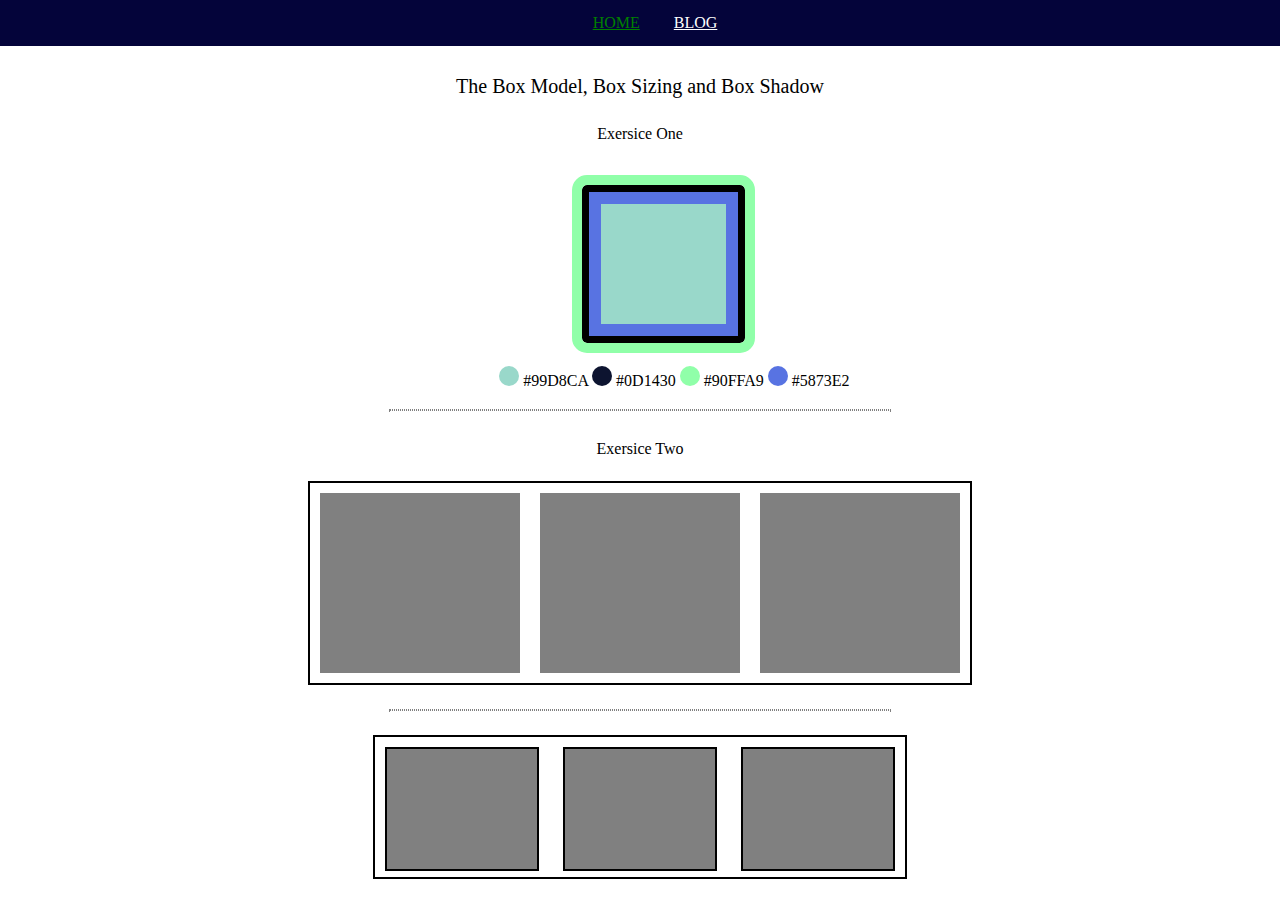
<file: index.html>
<!DOCTYPE html>
<html lang="en">
<head>
  <meta charset="UTF-8">
 <meta http-equiv="X-UA-Compatible" content="IE=edge">
 <meta name="viewport" content="width=device-width, initial-scale=1.0">
  <title>Document</title>
  <link rel="stylesheet" href="./style.css">
</head>
<body class="body">
<header class="heading">
<nav>
 <a class="link-1" href="#">Home</a>
 <a class="link-2" href="blog.html">Blog</a>
</nav>
</header>

<h1>The Box Model, Box Sizing and Box Shadow</h1>
<p class="para-1">Exersice One</p>
 <section>
<div>
<div class="multilayer-box"></div>
</div>
 </section>
<section class="section1">
<div class="smallcontainer"> 
<span class="smallcircle"></span>
<span>#99D8CA</span>
<div class="color1"></div>
<span>#0D1430</span>
<div class="smallcircle-2"></div>
<span>#90FFA9</span>
<div class="smallcircle-3"></div>
<span>#5873E2</span>
</div> </section>
<hr>
</section>

<h2>Exersice Two</h2>
<section class="section-2">
  <div class="bigcontainer">
    <div class="smallbox"></div>
    <div class="smallbox"></div>
    <div class="smallbox"></div>
  </div>
  <hr>
  <div class="large-container">
    <div class="minibox"></div>
    <div class="minibox"></div>
    <div class="minibox"></div>
  </div>



                                                                                                                                                                                                                                                                                                                                                                                                                                                                                                                                                                                                                        
</body>
</html>
</file>
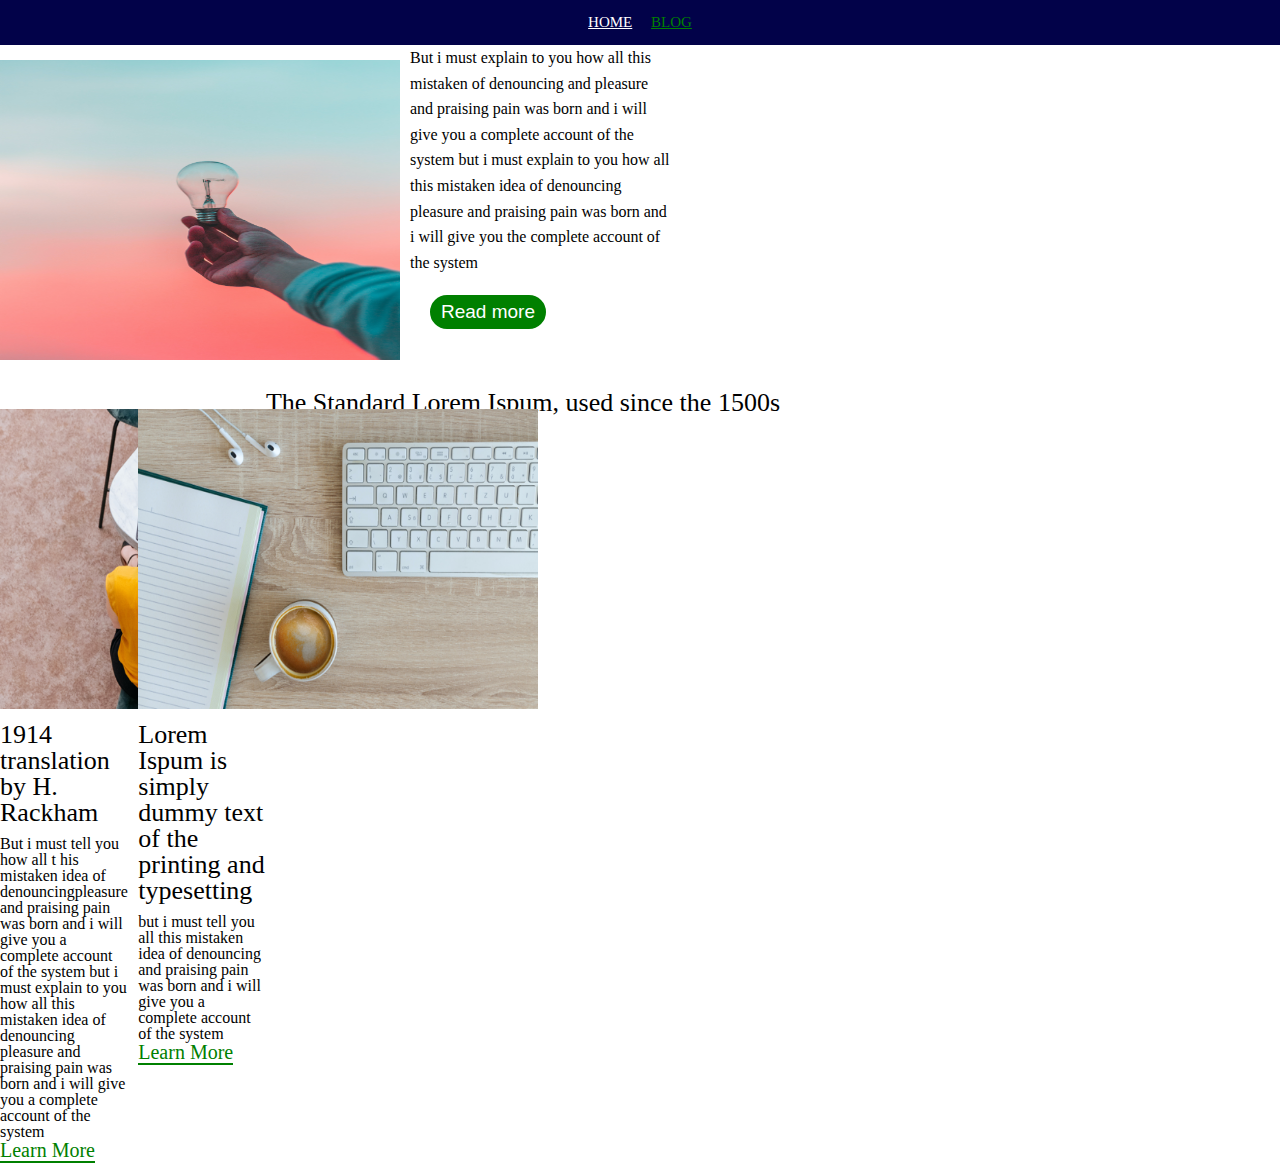
<file: blog.html>
<!DOCTYPE html>
<html lang="en">
<head>
<meta charset="UTF-8">
 <meta http-equiv="X-UA-Compatible" content="IE=edge">
 <meta name="viewport" content="width=device-width, initial-scale=1.0">
 <title>Blog</title>
 <link rel="stylesheet" href="./style.css">
</head>
<body class="body">
<header class="main-header">
<nav>
<a class="link-home" href="index.html">HOME</a>
<a class="link-blog" href="#">BLOG</a>
</nav>
</header>
<main>
<section class="blog-section">
<article>
<img src="bulb.jpg" alt="pic1"  style="float:left; margin-right:10px; margin-top:15px;"/>

<h2 class="blogone">The Standard Lorem Ispum, used since the 1500s</h2>

<p class="blog-para">But i must explain to you how all this mistaken of denouncing 
and pleasure and praising pain was born and i will give you a complete account of the system but i must explain to you how all this mistaken idea of denouncing pleasure and praising pain was born and i will give you the complete account of the system</p>
<button class="button">Read more </button>
</article>
</section>
</main>
<section class="lastsection">
<article>
<div class="two-images">
<figure class="half-width">
<img src="pic03.png" alt="pic03"/>
<figcaption class="para-heading2">1914 translation by H. Rackham</figcaption>
<figcaption>But i must tell you how all t his mistaken idea of denouncingpleasure and praising pain was born and i will give you a complete account of the system but i must explain to you how all this mistaken idea of denouncing pleasure and praising pain was born and i will give you a complete account of the system </figcaption>
<a class="learnmore">Learn More</a>
</figure>
<figure class="half-width">
<img src="pic02-1.png" alt="pic02"/>
<figcaption class="blog-heading3">Lorem Ispum is simply dummy text of the printing and typesetting</figcaption>
<figcaption class="blog-last">but i must tell you all this mistaken idea of denouncing and praising pain was born and i will give you a complete account of the system</figcaption>
<a class="learnmore">Learn More</a>
</figure>


</div>

</div>

</article>
</section>
                                                                                                                                                                                                                                                                                                                                                                                                                                                                                                                                                                                                                        
</body>
</html>
</file>
<file: style.css>
/* http://meyerweb.com/eric/tools/css/reset/ 
   v2.0 | 20110126
   License: none (public domain)
*/

html, body, div, span, applet, object, iframe,
h1, h2, h3, h4, h5, h6, p, blockquote, pre,
a, abbr, acronym, address, big, cite, code,
del, dfn, em, img, ins, kbd, q, s, samp,
small, strike, strong, sub, sup, tt, var,
b, u, i, center,
dl, dt, dd, ol, ul, li,
fieldset, form, label, legend,
table, caption, tbody, tfoot, thead, tr, th, td,
article, aside, canvas, details, embed, 
figure, figcaption, footer, header, hgroup, 
menu, nav, output, ruby, section, summary,
time, mark, audio, video {
	margin: 0;
	padding: 0;
	border: 0;
	font-size: 100%;
	font: inherit;
	vertical-align: baseline;
}
/* HTML5 display-role reset for older browsers */
article, aside, details, figcaption, figure, 
footer, header, hgroup, menu, nav, section {
	display: block;
}
body {
	line-height: 1;
}
ol, ul {
	list-style: none;
}
blockquote, q {
	quotes: none;
}
blockquote:before, blockquote:after,
q:before, q:after {
	content: '';
	content: none;
}
table {
	border-collapse: collapse;
	border-spacing: 0;
}
/* Custome Styles */

.heading { text-align: center;
background-color: rgb(4, 4, 58);
text-transform: uppercase;
padding: 15px;
}

.link-1 { margin: 0 30px;
color: #008000;
}

.link-2 { color: #ffff;
}

h1 { font-size: 20px;
text-align: center;
margin-top: 30px;
}
.para-1 {
text-align: center;
margin-top: 30px;
}
.multilayer-box {
width: 125px;
height: 120px;
background-color: #99D8CA;
margin-left: 46%;
margin-top: 50px;
border: 12px solid #5873E2;
position: relative;
}

.multilayer-box::before {
content: " ";
position: absolute;
z-index: -1;
top: -19px;
bottom: -19px;
right: -19px;
left: -19px;
border: 15px solid black;
border-radius: 5px;
outline:  10px solid #90FFA9;
}
.smallcontainer {
display: inline-block;
margin-top: 30px;
margin-left: 39%;
}
.smallcircle {
background-color: #99D8CA;
display: inline-block;
width: 20px;
height: 20px;
border-radius: 50%;
}


.color1 { background-color: #0D1430;
width: 20px;
height: 20px;
display: inline-block;
margin-top: px;
border-radius: 50%;
display: inline-bloc

}
.smallcircle-2 {
background-color: #90FFA9;
display: inline-block;
width: 20px;
height: 20px;
border-radius: 50%;
}
.smallcircle-3 {
background-color: #5873E2;
display: inline-block;
width: 20px;
height: 20px;
border-radius: 50%;

}
hr { width: 500px;
margin-top: 20px;
border: 1px dotted gray;
}

h2 {
text-align: center;
margin-top: 30px;
}
.bigcontainer {
width: 660px;
height: 200px;
border: 2px solid black;
margin: 24px auto;
font-size: 0px;
}
.smallbox {
background-color: grey;
width: 200px;
height: 180px;
margin: 10px;
display: inline-block;
}
.large-container {
width: 530px;
height: 140px;
border: 2px solid black;
margin: 24px auto;
}
.minibox { display: inline-block;
width: 150px;
height: 120px;
border: 2px solid black;
background-color: grey;
margin: 10px;

}
/* styles for blog.html */

.main-header { font-size: 15px;
text-align: center;
background-color: rgb(2, 2, 73);
padding: 15px;
}

.link-home { margin-right: 15px;
color: white;
}
.link-blog {
color: green;
}
img { display: inline-block;
width: 400px;
height: 300px;
margin-top: 20px;
}
.blogone { margin-bottom: 20px;
font-size: 26px;
float: right;
margin-right: 500px;
color: rgb (5,5,70);
}

.blog-para { 
padding-right: 510px;
margin-right: 100px;
line-height: 1.6;

}
.button {
background-color: green;
border: 5px solid green;
color: white;
font-size: 19px;
border-radius: 19px;
margin: 20px;

}



.blog-para2{
padding-right: 970px;
margin-top: 10px;
margin-bottom: 10px;
}

.learnmore { color: green;
font-size: 20px;
margin-top: 10px;
}

.two-images {
display: flex;
flex-flow: row nowrap;
justify-content: space-between;
margin-top: 40px;
margin-right: 500px;

}
.half-width { 
width: 48%; 
}
.para-heading2{
margin-top: 10px;
margin-bottom: 10px;
font-size: 26px;
}


.blog-heading3{ font-size: 26px;
margin-top: 10px;
margin-bottom: 10px;

}
.learnmore { color: green;
font-size: 20px;
border-bottom: 2px solid green;
}
</file>
